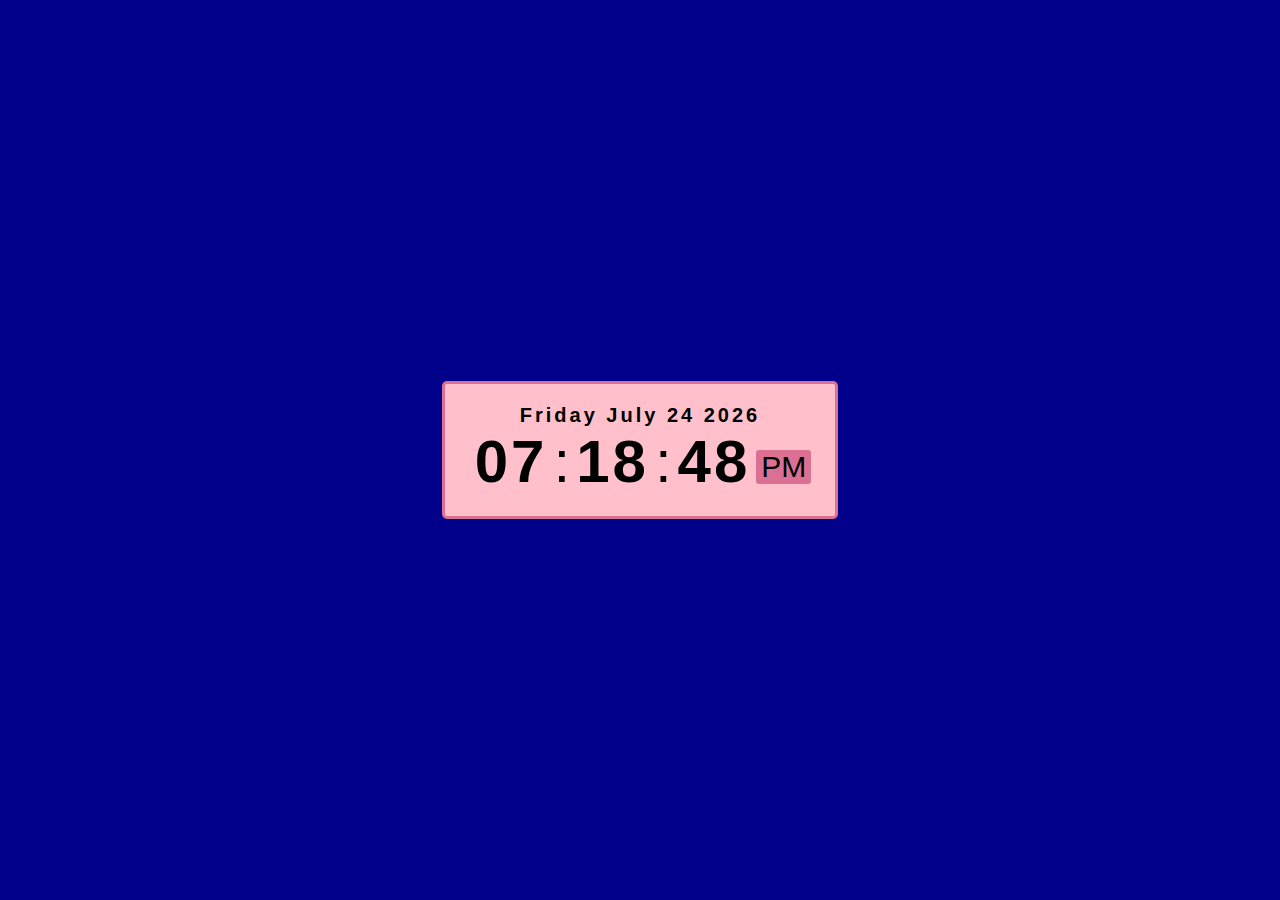
<file: Digital Clock/index.html>
<!DOCTYPE html>
<html lang="en">
<head>
    <meta charset="UTF-8">
    <meta name="viewport" content="width=device-width, initial-scale=1.0">
    <title>Digital Clock with date</title>
    <style>
        *{
            margin: 0;
            padding: 0;
        }

        body {
            height: 100vh;
            display: flex;
            justify-content: center;
            align-items: center;
            background-color: darkblue;
        }

        .datetime {
            color: black;
            background: pink;
            font-family: sans-serif;
            width: 350px;
            padding: 20px;
            border: 3px solid palevioletred;
            border-radius: 5px;
            transition: 0.5s;
        }

        /* .datetime:hover {
            background: red;
            box-shadow: 0 0 30px;
        } */

        .date {
            font-size: 20px;
            font-weight: 600;
            text-align: center;
            letter-spacing: 3px;

        }

        .time {
            font-size: 60px;
            display: flex;
            justify-content: center;
            align-items: center;

        }

        .time span:not(:last-child){
            position: relative;
            margin: 0 6px;
            font-weight: 600;
            text-align: center;
            letter-spacing: 3px;
        }

        .time span:last-child{
            background: palevioletred;
            font-size: 30px;
            font-size: 600;
            text-transform: uppercase;
            margin-top: 10px;
            padding: 0 5px;
            border-radius: 3px;
        }
    </style>
</head>
<body onload="initclock()">
    <div class="datetime">
        <div class="date">
            <span id="dayname">Day</span>
            <span id="month">Month</span>
            <span id="daynum">00</span>
            <span id="year">Year</span>
        </div>
        <div class="time">
            <span id="hour">00</span>:
            <span id="minutes">00</span>:
            <span id="seconds">00</span>
            <span id="period">AM</span>
        </div>
    </div>


    <script>
        function updateClock(){
            // new Date() = When you call new Date() without any arguments, it creates an object representing the current date and time according to the system's local time zone and settings. 
            var now = new Date();
            var dname = now.getDay(),
                mo = now.getMonth(),
                dnum = now.getDate(),
                yr = now.getFullYear(),
                hou = now.getHours(),
                min = now.getMinutes(),
                sec = now.getSeconds(),
                pe = 'AM';

                if(hou == 0){
                    hou = 12;
                }
                if(hou > 12){
                    hou = hou - 12;
                    pe = "PM";
                }

                Number.prototype.pad = function(digits){
                    for(var n = this.toString(); n.length < digits; n = 0 + n);
                    return n;
                }

                var months = ["January", "February", "March", "April", "May", "June", "July", "August", "September", "October", "November", "December"];
                var week = ["Sunday", "Monday", "Tuesday", "Wednesday", "Thursday", "Friday", "Saturday"];
                var ids = ["dayname", "month", "daynum", "year", "hour", "minutes", "seconds", "period"];
                var values = [week[dname], months[mo], dnum.pad(2), yr.pad(2), hou.pad(2), min.pad(2), sec.pad(2), pe];
                for(var i = 0; i < ids.length; i++)
                document.getElementById(ids[i]).firstChild.nodeValue = values[i];

            }

        function initclock(){
            updateClock();
            // window.setInterval = this method in js that repeat calls a function or executes a code snipped at specified intervals(ចន្លោះពេល) 
            // 1 = unction will be called approximately every 1 millisecond. 
            window.setInterval('updateClock()', 1);
        }

        
    </script>
</body>
</html>
</file>
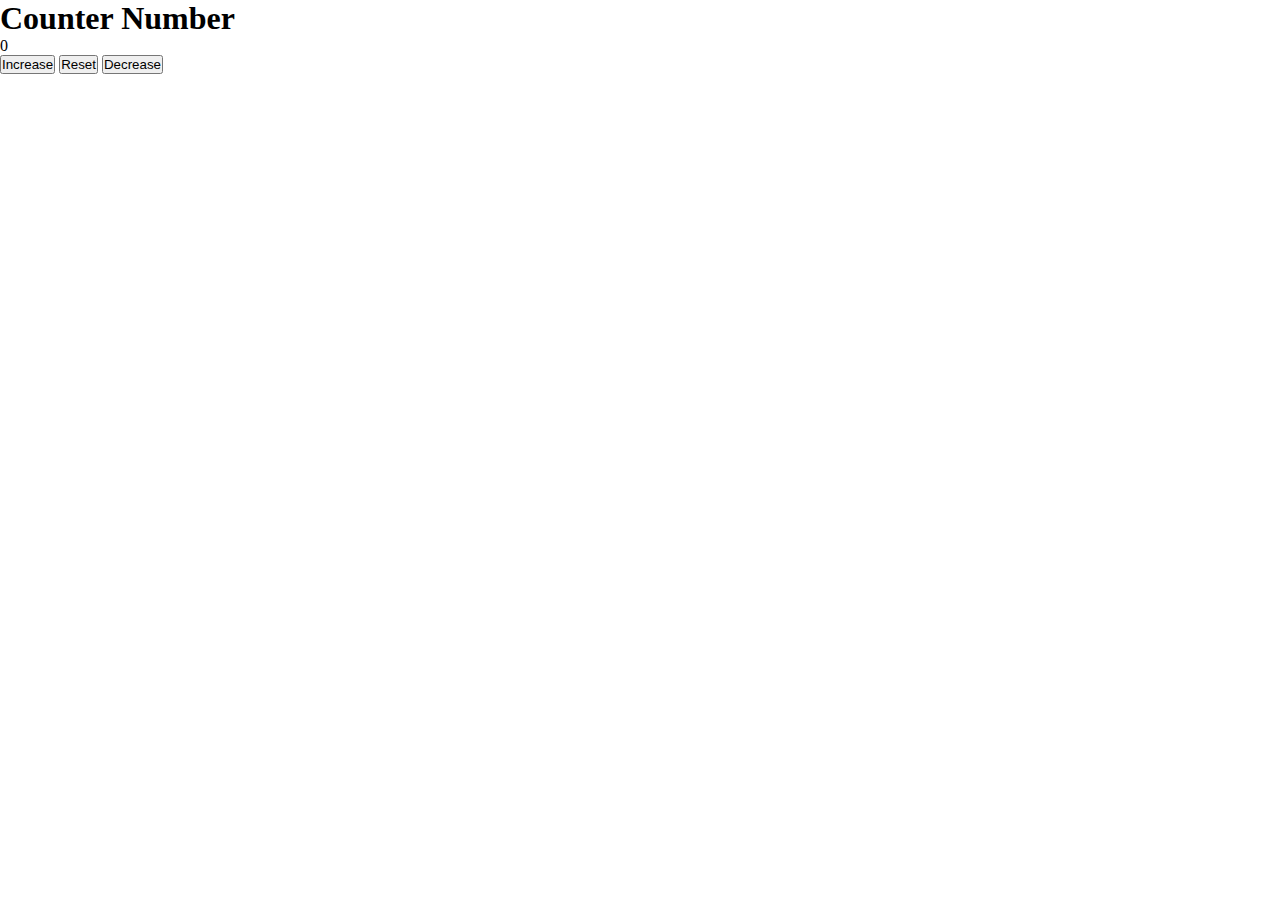
<file: Number Counter/index.html>
<!DOCTYPE html>
<html lang="en">
<head>
    <meta charset="UTF-8">
    <meta name="viewport" content="width=device-width, initial-scale=1.0">
    <title>Number Counter</title>
    <link rel="stylesheet" href="style.css">
</head>
<body>
    <div class="container">
        <h1>Counter Number</h1>
        <span id="counter">0</span>
        <div class="btn-container">
            <button class="btn increase">Increase</button>
            <button class="btn reset">Reset</button>
            <button class="btn decrease">Decrease</button>
        </div>
    </div>

    <script src="script.js"></script>
</body>
</html>
</file>
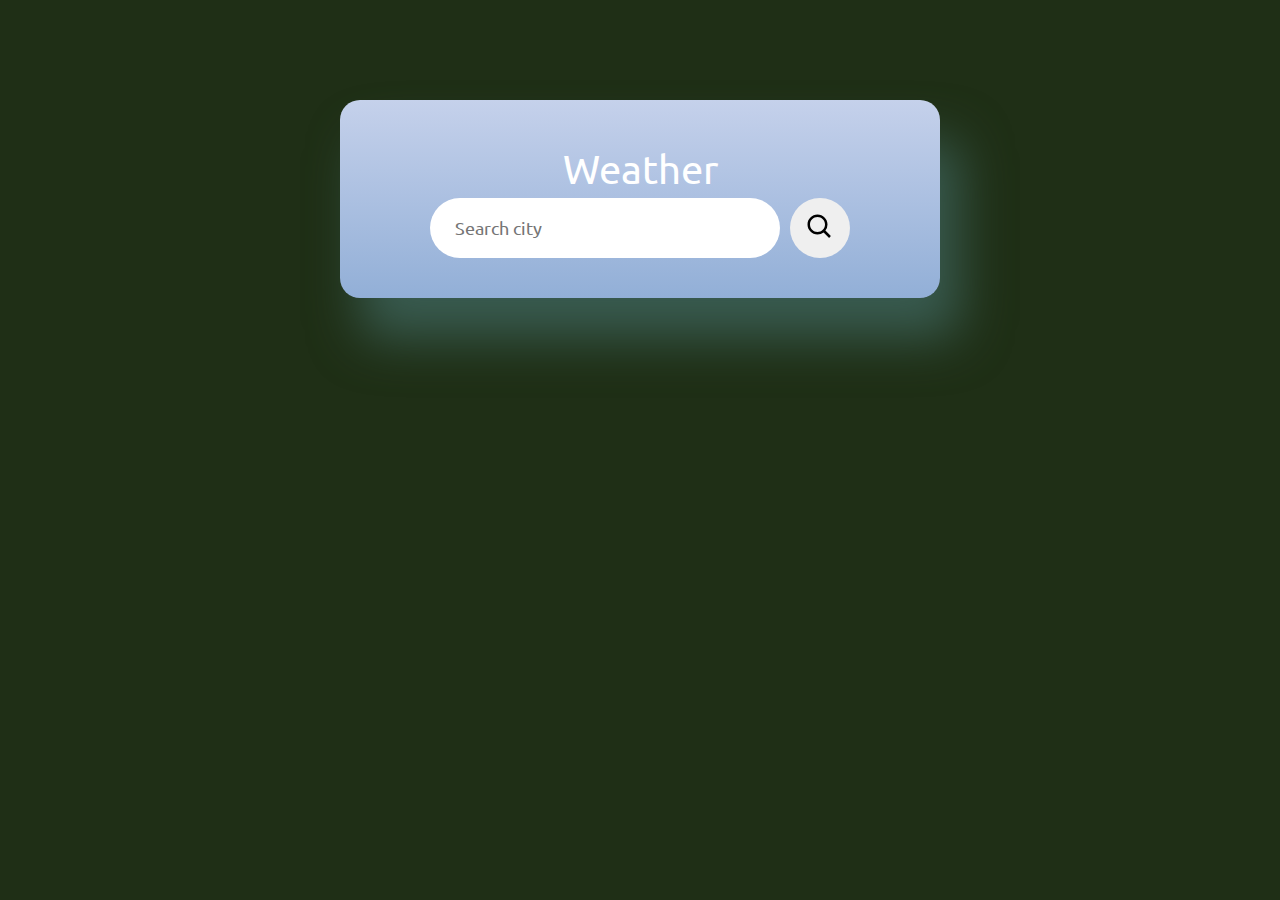
<file: Weather App/index.html>
<!DOCTYPE html>
<html lang="en">
<head>
    <meta charset="UTF-8">
    <meta name="viewport" content="width=device-width, initial-scale=1.0">
    <link rel="stylesheet" href="style.css">

    <title>Weather App</title>
</head>
<body>

    <div class="card">
        <p class="article">Weather</p>
        <div class="searching">
            <input type="text" placeholder="Search city" spellcheck="false">
            <button><img src="images/search.png" alt=""></button>
        </div>
        <div class="error">
            <p>invalid city name</p>
        </div>
        <div class="weather">
            <div class="daytemp">
                <img src="images/moonNight.png" class="weather-icon">
                 <h1 class="temp">26°C</h1>
                 <h2 class="city">Cambodia</h2>
            </div>
            
            <div class="detials">
                <div class="col">
                    <img class="img-detail" src="images/humidity-svgrepo-com.svg">
                    <div>
                        <p class="humidity">50%</p>
                        <p>humidity</p>
                    </div>
                </div>

                <div class="col">
                    <img src="images/wind-svgrepo-com.svg" alt="">
                    <div>
                        <p class="wind">15 km/h</p>
                        <p>Wind</p>
                    </div>
                </div>
            </div>
        
        </div>
    </div>

    <script src="script.js"></script>
</body>
</html>
</file>
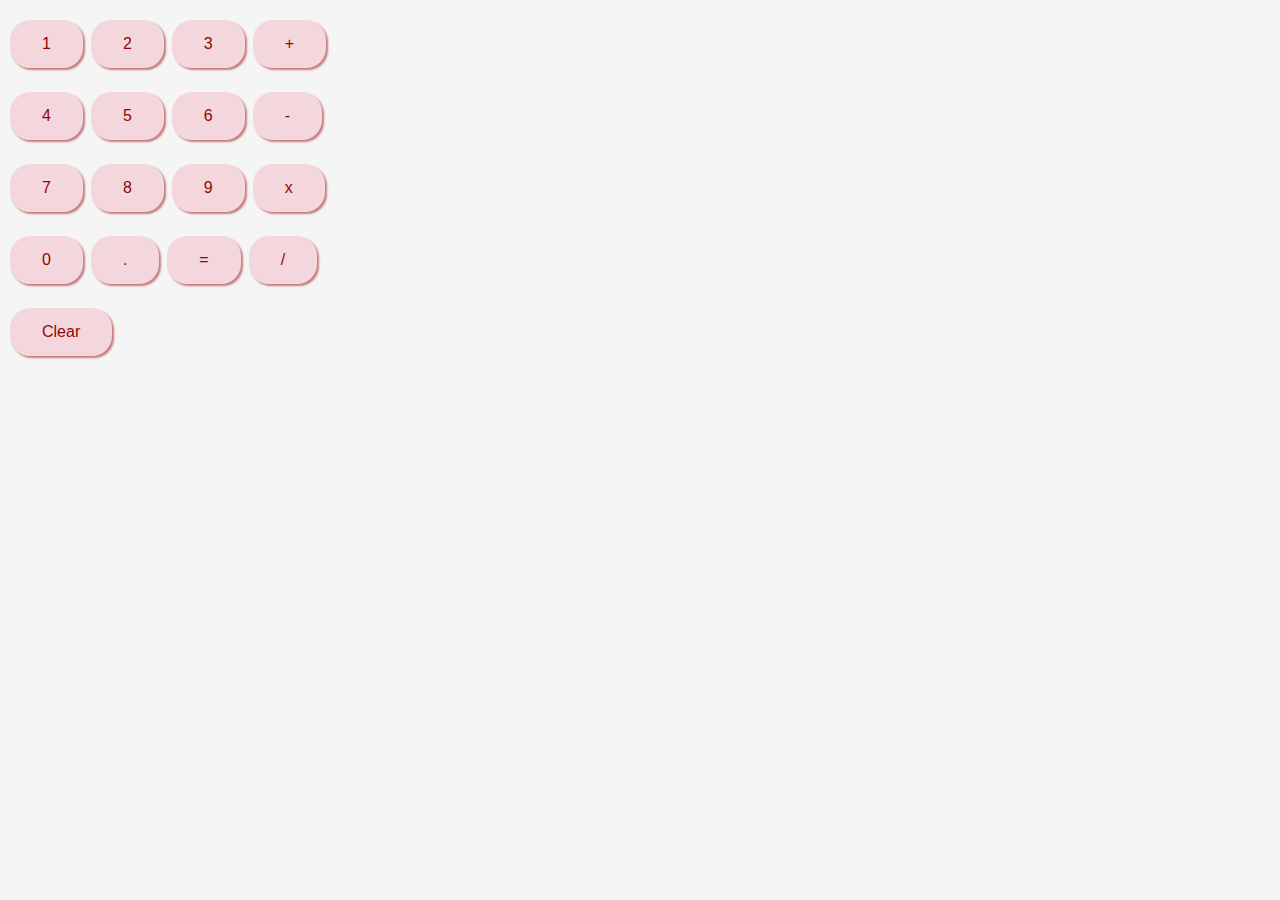
<file: calculator/myProject.html>
<!DOCTYPE html>
<html lang="en">
<head>
    <meta charset="UTF-8">
    <meta name="viewport" content="width=device-width, initial-scale=1.0">
    <link href="https://fonts.googleapis.com/css2?family=Pacifico&display=swap" rel="stylesheet">
    <title>calculator</title>
    <style>
        body {
    background-color: whitesmoke;
}
button {
    background-color: #f4d7dc;
    border: none;
    color: #900604;
    padding: 15px 32px;
    text-align: center;
    text-decoration: none;
    display: inline-block;
    font-size: 16px;
    margin: 4px 2px;
    cursor: pointer;
    border-radius: 20px;
    box-shadow: 2px 2px 2px rgba(154, 6, 4, 0.5);
}

button:hover {
    background-color: #ffc2d4;
}

button:active {
    background-color: #e5aebf;
    box-shadow: 0 5px #ff7b89 inset;
    transform: translateY(4px);
}

.displayOn {
    font-family: 'Pacifico', cursive;
    font-size: 30px;
    margin: 0;
    padding: 0;
}
    </style>
</head>
<body>
    <p class="displayOn calculate"></p>

    <p>
        <button onclick="updateCal('1');">1</button>
        <button onclick="updateCal('2');">2</button>
        <button onclick="updateCal('3');">3</button>
        <button onclick="updateCal('+');">+</button>
    </p>
    <p>
        <button onclick="updateCal('4');">4</button>
        <button onclick="updateCal('5');">5</button>
        <button onclick="updateCal('6');">6</button>
        <button onclick="updateCal('-');">-</button>
    </p>
    <p>
        <button onclick="updateCal('7');">7</button>
        <button onclick="updateCal('8');">8</button>
        <button onclick="updateCal('9');">9</button>
        <button onclick="updateCal('*');">x</button>
    </p>
    <p>
        <button onclick="updateCal('0');">0</button>
        <button onclick="updateCal('.');">.</button>
        <button onclick="calculateAndDisplay();">=</button>
        <button onclick="updateCal('/');">/</button>
    </p>
    <p>
        <button onclick=" calculate = ''; displayCal();" >Clear</button>
    </p>
    <script>
        
        let calculate = '';

function displayCal(){
    document.querySelector('.displayOn').innerHTML = calculate;
}

displayCal();

function updateCal(value){
    calculate = calculate + value;

    displayCal();
}

function calculateAndDisplay() {
    calculate = eval(calculate);
    displayCal();
    calculate = ''; // Clear the calculate variable
}
    </script>
</body>
</html>
</file>
<file: Number Counter/style.css>
* {
    margin: 0;
    padding: 0;
    box-sizing: border-box;
}
</file>
<file: Weather App/style.css>
@import url('https://fonts.googleapis.com/css2?family=Lato&family=Ubuntu:ital,wght@0,500;1,400&display=swap');

* {
    margin: 0;
    padding: 0;
    box-sizing: border-box;
    font-family: 'Lato', sans-serif;
    font-family: 'Ubuntu', sans-serif;
}

body {
    background-color: #1F2F16;
}

.card {
    width: 90%;
    max-width: 600px;
    background: linear-gradient(to bottom, #C5D1EB, #92AFD7);
    color: black;
    margin: 100px auto 0;
    border-radius: 20px;
    padding: 40px 90px;
    text-align: center;
    box-shadow: 20px 40px 50px #395B50;
}

.searching {
    width: 100%;
    display: flex;
    align-items: center;
    justify-content: center;
}

.searching input {
    border: 0;
    outline: 0;
    color: #5A7684;
    padding: 10px 25px;
    height: 60px;
    border-radius: 30px;
    flex: 1;
    margin-right: 10px;
    font-size: 18px;
}

.searching button {
    border: 0;
    outline: 0;
    color: #5A7684;
    border-radius: 50%;
    width: 60px;
    height: 60px;
    cursor: pointer;
}


.searching button img {
    width: 30px;
}

.daytemp {
    padding: 25px 0;
    margin: 20px;
    text-align: center;
}

.daytemp .temp{
    font-size: 50px;
    text-align: center;
    margin: 10px;
}

.daytemp .city {
    font-size: 30px;
    text-align: center;
    padding-left: 20px;
    padding-right: 20px;
}

.weather {
    display: flex;
    display: none;
}

.weather-icon {
    width: 140px;
    margin-top: 30px;
    margin-bottom: 10px;
}

.weather h1{
    font-size: 50px;
    font-weight: 500;
}

.weather h2{
    font-size: 45px;
    font-weight: 400;
    margin-top: -10px;
}

.detials {
    align-items: center;
    justify-content: space-between;
    display: flex;
}

.col {
    display: flex;
    align-items: center;
    text-align: left;
    margin: 50px 0 30px 0;
}

.col img {
    width: 50px;
    margin-right: 10px;
}

.humidity, .wind {
    font-size: 25px;
    margin-top: -10px;
}

.error {
    text-align: left;
    margin-left: 10px;
    font-size: 14px;  
    margin-top: 5px;  
    color: red;
    display: none;
}

.article {
    color: white;
    font-size: 40px;
    padding: 5px;
    top: 0;
}
</file>
